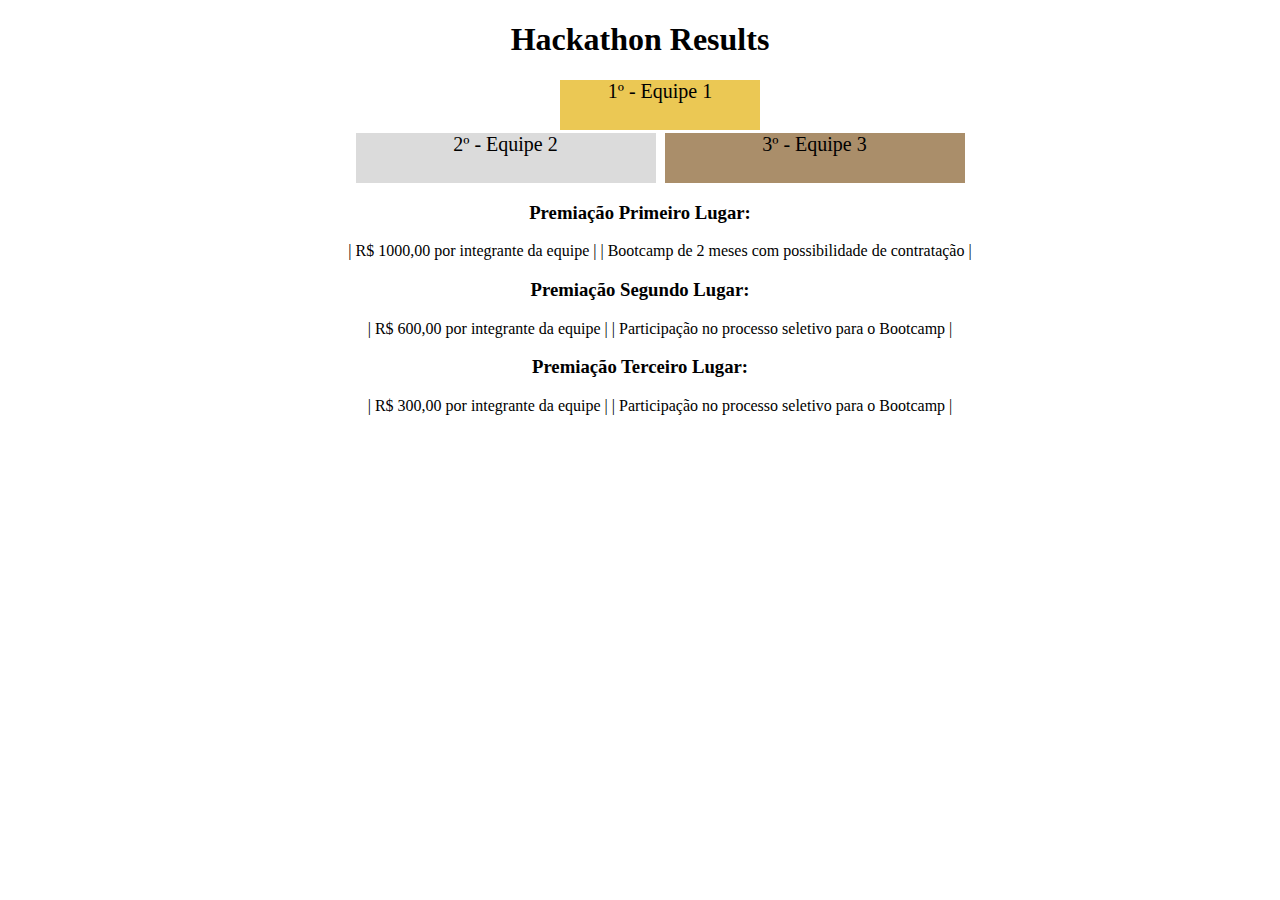
<file: fundamentos/bloco-3-introducao-a-html-e-css/dia-4-html-semantico/index.html>
<!DOCTYPE html>
<html lang="pt">
  <head>
    <meta charset="UTF-8" />
    <meta name="viewport" content="width=device-width, initial-scale=1.0" />
    <title>Ranking</title>
    <style>
      h1 {
        text-align: center;
      }

      #colocacao {
        text-align: center;
      }

      .first {
        display: block;
        background-color: rgb(235, 200, 84);
        font-size: 20px;
        height: 50px;
        text-align: center;
        width: 200px;
        margin: auto;
        margin-bottom: 3px;
      }

      .second {
        display: inline-block;
        background-color: rgb(219, 219, 219);
        font-size: 20px;
        height: 50px;
        text-align: center;
        width: 300px;
        margin-right: 5px;
      }

      .third {
        display: inline-block;
        background-color: rgb(170, 142, 106);
        font-size: 20px;
        height: 50px;
        text-align: center;
        width: 300px;
      }

      h3 {
        text-align: center;
      }

      .premio ul li {
        display: inline-block;
      }

      .premiacao {
        text-align: center;
      }
    </style>
  </head>
  <body>
    <header>
      <h1>Hackathon Results</h1>
    </header>
    <section>
      <ul type="none" id="colocacao">
        <li class="first">1º - Equipe 1</li>
        <li class="second">2º - Equipe 2</li>
        <li class="third">3º - Equipe 3</li>
      </ul>
    </section>
    <section class="premio">
      <h3>Premiação Primeiro Lugar:</h3>
      <ul class="premiacao">
        <li>| R$ 1000,00 por integrante da equipe |</li>
        <li>| Bootcamp de 2 meses com possibilidade de contratação |</li>
      </ul>
      <h3>Premiação Segundo Lugar:</h3>
      <ul class="premiacao">
        <li>| R$ 600,00 por integrante da equipe |</li>
        <li>| Participação no processo seletivo para o Bootcamp |</li>
      </ul>
      <h3>Premiação Terceiro Lugar:</h3>
      <ul class="premiacao">
        <li>| R$ 300,00 por integrante da equipe |</li>
        <li>| Participação no processo seletivo para o Bootcamp |</li>
      </ul>
    </section>
  </body>
</html>
</file>
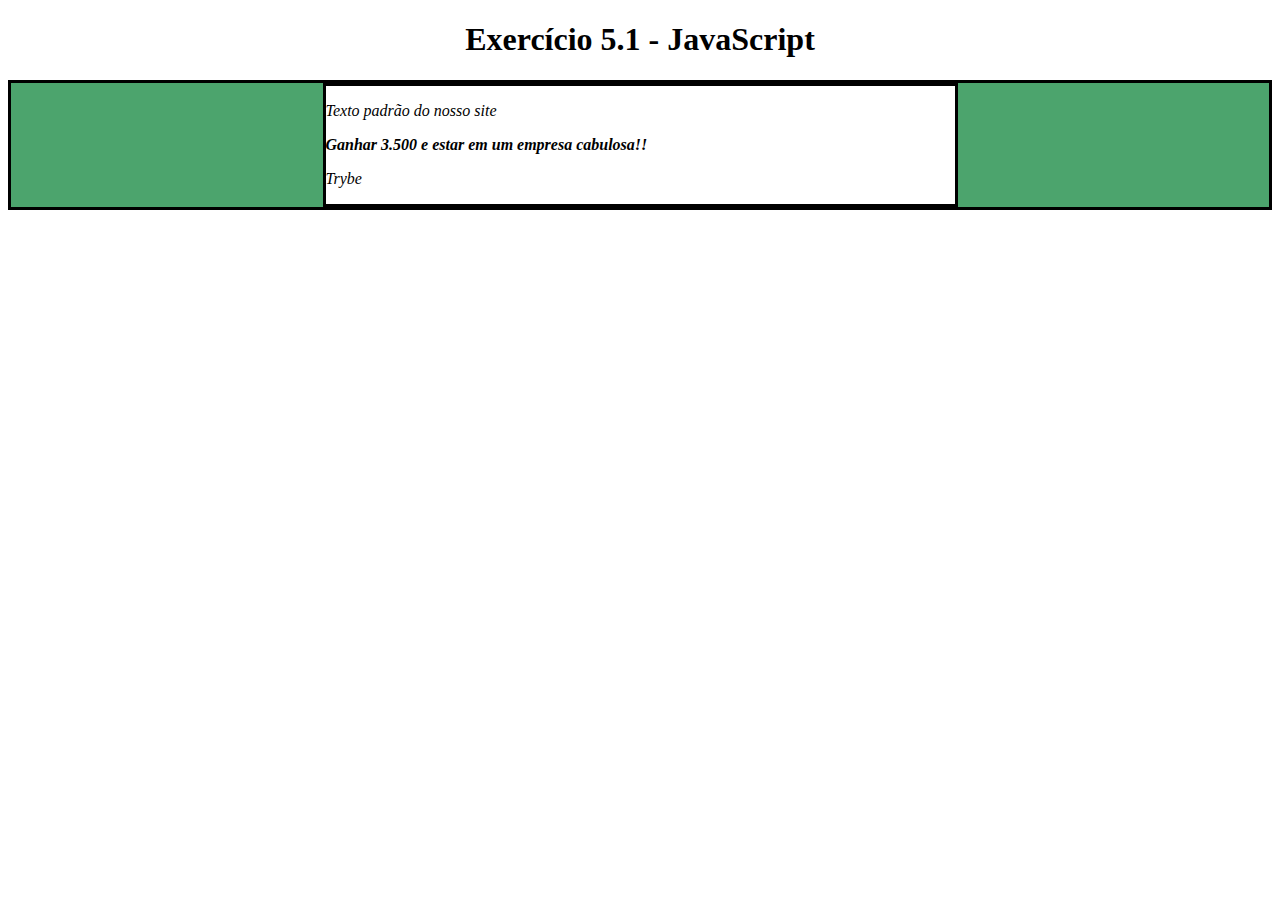
<file: fundamentos/bloco-5-javascript-dom-eventos-e-web-storage/dia-1-javascript-dom-e-seletores/index.html>
<!DOCTYPE html>
<html>
  <head>
    <meta charset="UTF-8" />
    <meta name="viewport" content="width=device-width" />
    <title>Exercício 5.1</title>

    <style>
      main,
      section {
        border-color: black;
        border-style: solid;
      }

      .title {
        text-align: center;
      }

      .main-content {
        background-color: yellow;
      }

      .main-content .center-content {
        background-color: red;
        width: 50%;
        margin: 0 auto;
      }

      .main-content .center-content p {
        font-style: italic;
      }
    </style>
  </head>
  <body>
    <header>
      <h1 class="title">Exercício 5.1 - JavaEscripito</h1>
    </header>
    <main class="main-content">
      <section class="center-content">
        <p>Texto padrão do nosso site</p>
        <p>-----</p>
        <p>Trybe</p>
      </section>
    </main>
    <script>
      function changeText() {
        let paragraph = document.getElementsByTagName("p")[1];
        paragraph.innerHTML = "Ganhar 3.500 e estar em um empresa cabulosa!!";
      }
      changeText();

      function changeColor() {
        let colorWhite = document.getElementsByClassName("center-content")[0];
        colorWhite.style.background = "white";
      }
      changeColor();

      function changeToGreen() {
        let colorGreen = document.getElementsByClassName("main-content")[0];
        colorGreen.style.background = "rgb(76,164,109)";
      }
      changeToGreen();

      function correctPhase() {
        let correct = document.getElementsByTagName("h1")[0];
        correct.innerHTML = "Exercício 5.1 - JavaScript";
      }
      correctPhase();

      function changeToBold() {
        let bolder = document.getElementsByTagName("p")[1];
        bolder.style.fontWeight = "bold";
      }
      changeToBold();

      function showParagraphs() {
        let paragraphs = document.getElementsByTagName("p");
        for (let index = 0; index < paragraphs.length; index += 1) {
          console.log(paragraphs[index].innerHTML);
        }
      }
      showParagraphs();

      /*
              Aqui você vai modificar os elementos já existentes utilizando apenas as funções:
              - document.getElementById()
              - document.getElementsByClassName()
              - document.getElementsByTagName()
       Crie e execute uma função que mude o texto na tag `<p>-----</p>`, para uma descrição de como você se vê daqui a 2 anos. (Não gaste tempo pensando no texto e sim realizando o exercício)
       Crie e execute uma função que mude a cor do quadrado amarelo para o verde da Trybe (rgb(76,164,109)).
       Crie e execute uma função que mude a cor do quadrado vermelho para branco.
       Crie e execute uma função que corrija o texto da tag <h1>.
       Crie e execute uma função que modifique todo o texto da tag <p> para maiúsculo.
       Crie e execute uma função que exiba o conteúdo de todas as tags <p> no console.
              */
    </script>
  </body>
</html>
</file>
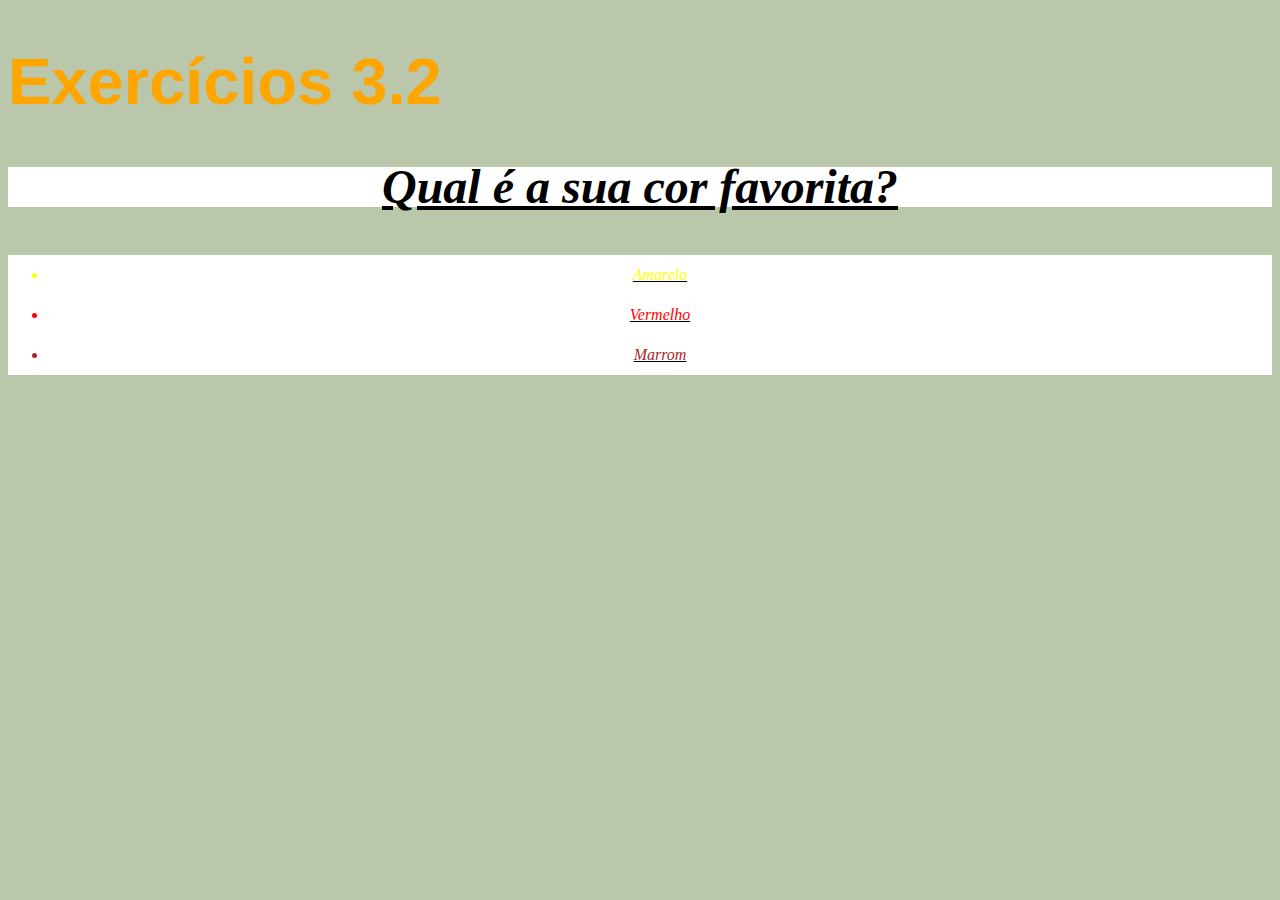
<file: fundamentos/bloco-3-introducao-a-html-e-css/dia-2-html-css-primeiros-passos-em-css/exercicio2.html>
<!DOCTYPE html>
<html lang="pt-br">
  <head>
    <meta charset="UTF-8" />
    <title>HTML</title>
    <link rel="stylesheet" type="text/css" href="style.css" />
    <style>
      /* body {
        background-color: rgb(186, 199, 170);
        font-size: 16px;
      }
      h1 {
        color: orange;
        font-size: 65px;
        font-family: sans-serif;
      }
      #yellow {
        color: yellow;
      }
      #red {
        color: red;
      }
      #brown {
        color: brown;
      }
      .cordefundo {
        background-color: white;
        font-style: italic;
        line-height: 40px;
        text-align: center;
        text-decoration: underline;
      }
      p {
        font-size: 3em;
        font-weight: 600;
      } */
    </style>
  </head>
  <body>
    <h1>Exercícios 3.2</h1>
    <p class="cordefundo">Qual é a sua cor favorita?</p>
    <ul class="cordefundo">
      <li id="yellow">Amarelo</li>
      <li id="red">Vermelho</li>
      <li id="brown">Marrom</li>
    </ul>
  </body>
</html>
</file>
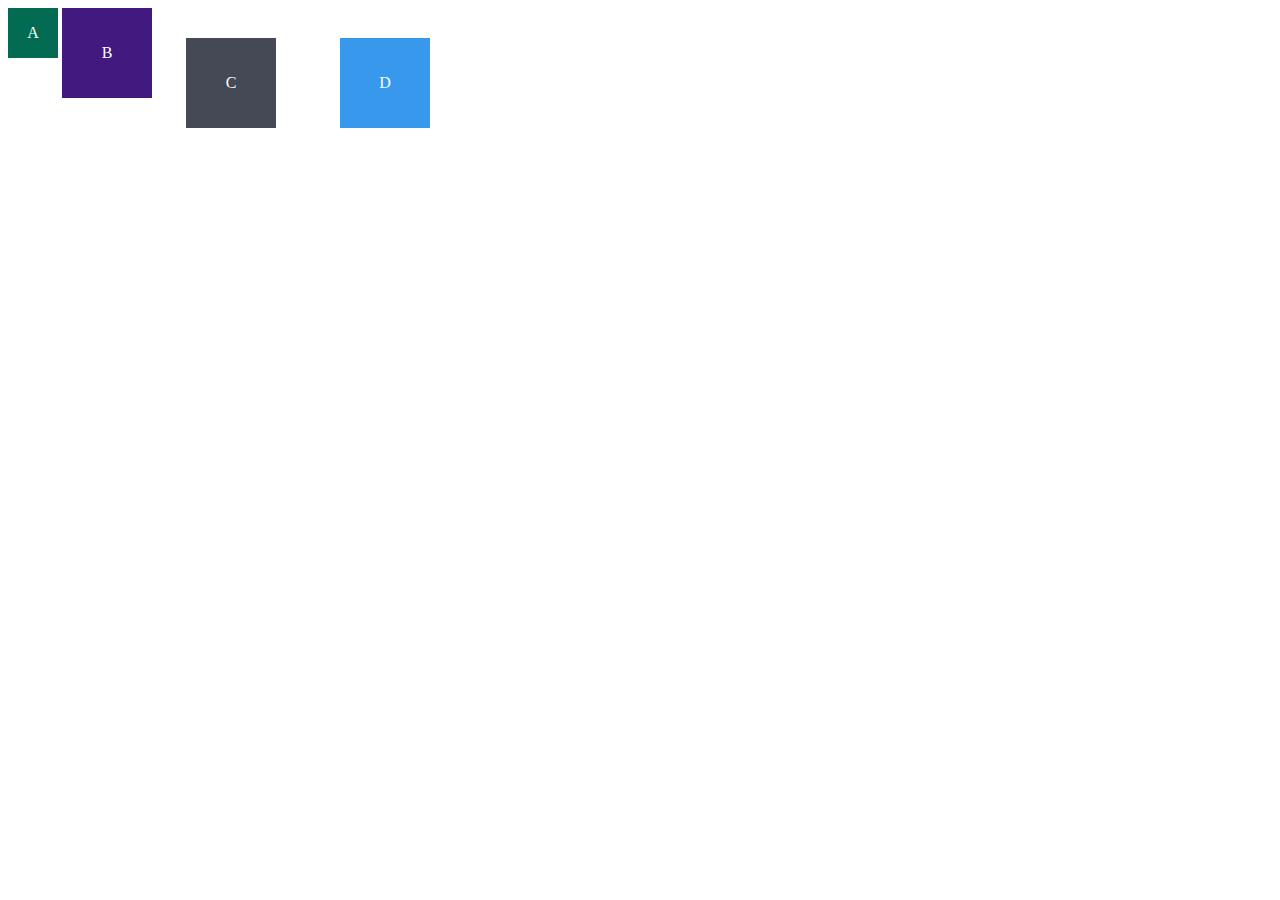
<file: fundamentos/bloco-3-introducao-a-html-e-css/dia-3-html-css-seletores-e-posicionamento/boxes.html>
<!DOCTYPE html>
<html lang="en">
  <head>
    <meta charset="UTF-8" />
    <meta name="viewport" content="width=device-width, initial-scale=1.0" />
    <title>Exercício de Fixação: box model</title>
    <link rel="stylesheet" href="styleb.css" />
  </head>
  <body>
    <div class="caixa width-and-height" style="background: #036b52">A</div>
    <div class="caixa width-and-height padding" style="background: #41197f">
      B
    </div>
    <div
      class="caixa width-and-height padding margin"
      style="background: #444955"
    >
      C
    </div>
    <div
      class="caixa width-and-height padding margin border"
      style="background: #3898ec"
    >
      D
    </div>
  </body>
</html>
</file>
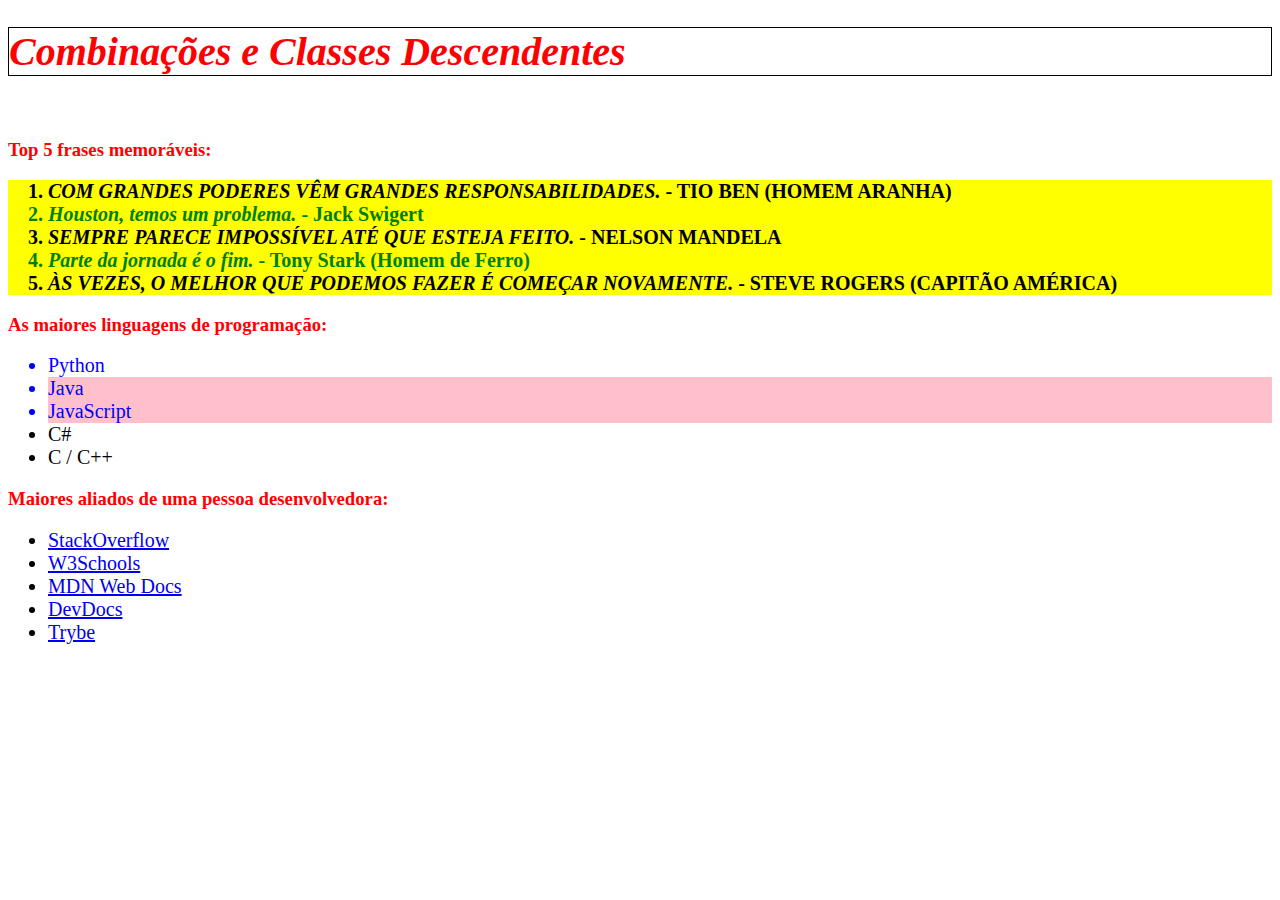
<file: fundamentos/bloco-3-introducao-a-html-e-css/dia-3-html-css-seletores-e-posicionamento/exercicio4.html>
<!DOCTYPE html>
<html lang="pt-br">
  <head>
    <meta charset="UTF-8" />
    <link rel="stylesheet" href="style3.css" />
    <title>#GoTrybe</title>
  </head>
  <body>
    <h1 class="italic"><em>Combinações e Classes Descendentes</em></h1>
    <br />
    <h3>Top 5 frases memoráveis:</h3>
    <ol>
      <li class="impar xx">
        <em>Com grandes poderes vêm grandes responsabilidades.</em> - Tio Ben
        (Homem Aranha)
      </li>
      <li class="par xx">
        <em>Houston, temos um problema.</em> - Jack Swigert
      </li>
      <li class="impar xx">
        <em>Sempre parece impossível até que esteja feito.</em> - Nelson Mandela
      </li>
      <li class="par xx">
        <em>Parte da jornada é o fim.</em> - Tony Stark (Homem de Ferro)
      </li>
      <li class="impar xx">
        <em>Às vezes, o melhor que podemos fazer é começar novamente.</em> -
        Steve Rogers (Capitão América)
      </li>
    </ol>
    <h3>As maiores linguagens de programação:</h3>
    <ul>
      <li class="linguagem">Python</li>
      <li class="rosa">Java</li>
      <li class="rosa">JavaScript</li>
      <li>C#</li>
      <li>C / C++</li>
    </ul>
    <h3>Maiores aliados de uma pessoa desenvolvedora:</h3>
    <ul class="aliados">
      <li class="orange">
        <a href="https://pt.stackoverflow.com/" target="_blank"
          >StackOverflow</a
        >
      </li>
      <li class="green">
        <a href="https://www.w3schools.com/" target="_blank">W3Schools</a>
      </li>
      <li class="black">
        <a href="https://developer.mozilla.org/pt-BR/" target="_blank"
          >MDN Web Docs</a
        >
      </li>
      <li class="yellow">
        <a href="https://devdocs.io/" target="_blank">DevDocs</a>
      </li>
      <li class="green">
        <a href="https://app.betrybe.com/" target="_blank">Trybe</a>
      </li>
    </ul>
  </body>
</html>
</file>
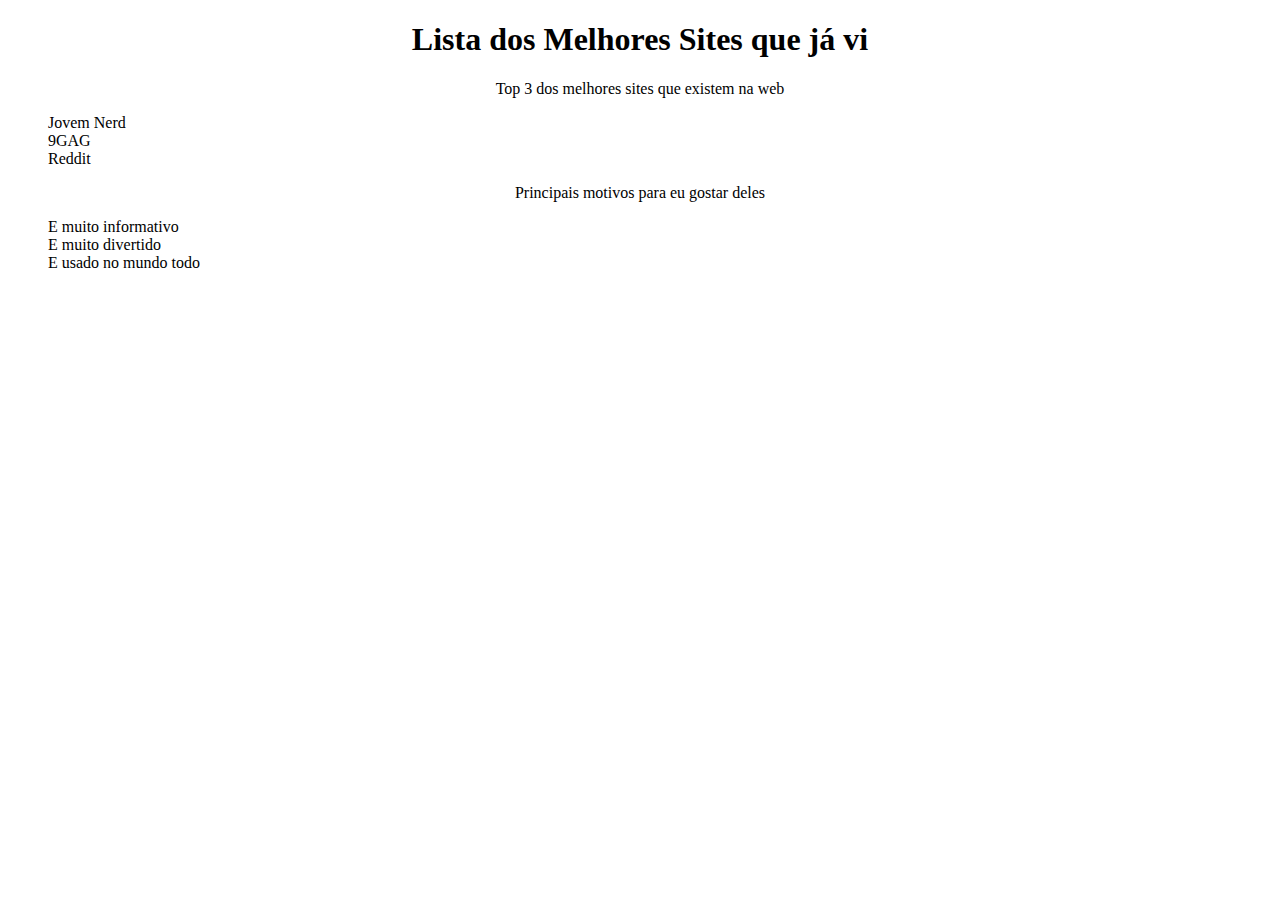
<file: fundamentos/bloco-3-introducao-a-html-e-css/dia-3-html-css-seletores-e-posicionamento/exercicio_agrupamento.html>
<!DOCTYPE html>
<html lang="pt-br">
  <head>
    <meta charset="UTF-8" />
    <title>Agrupando Seletores</title>
    <link rel="stylesheet" href="stylec.css" />
  </head>
  <body>
    <h1>Lista dos Melhores Sites que já vi</h1>
    <p>Top 3 dos melhores sites que existem na web</p>
    <ol class="lista">
      <li>Jovem Nerd</li>
      <li>9GAG</li>
      <li>Reddit</li>
    </ol>
    <p>Principais motivos para eu gostar deles</p>
    <ul class="lista">
      <li>E muito informativo</li>
      <li>E muito divertido</li>
      <li>E usado no mundo todo</li>
    </ul>
  </body>
</html>
</file>
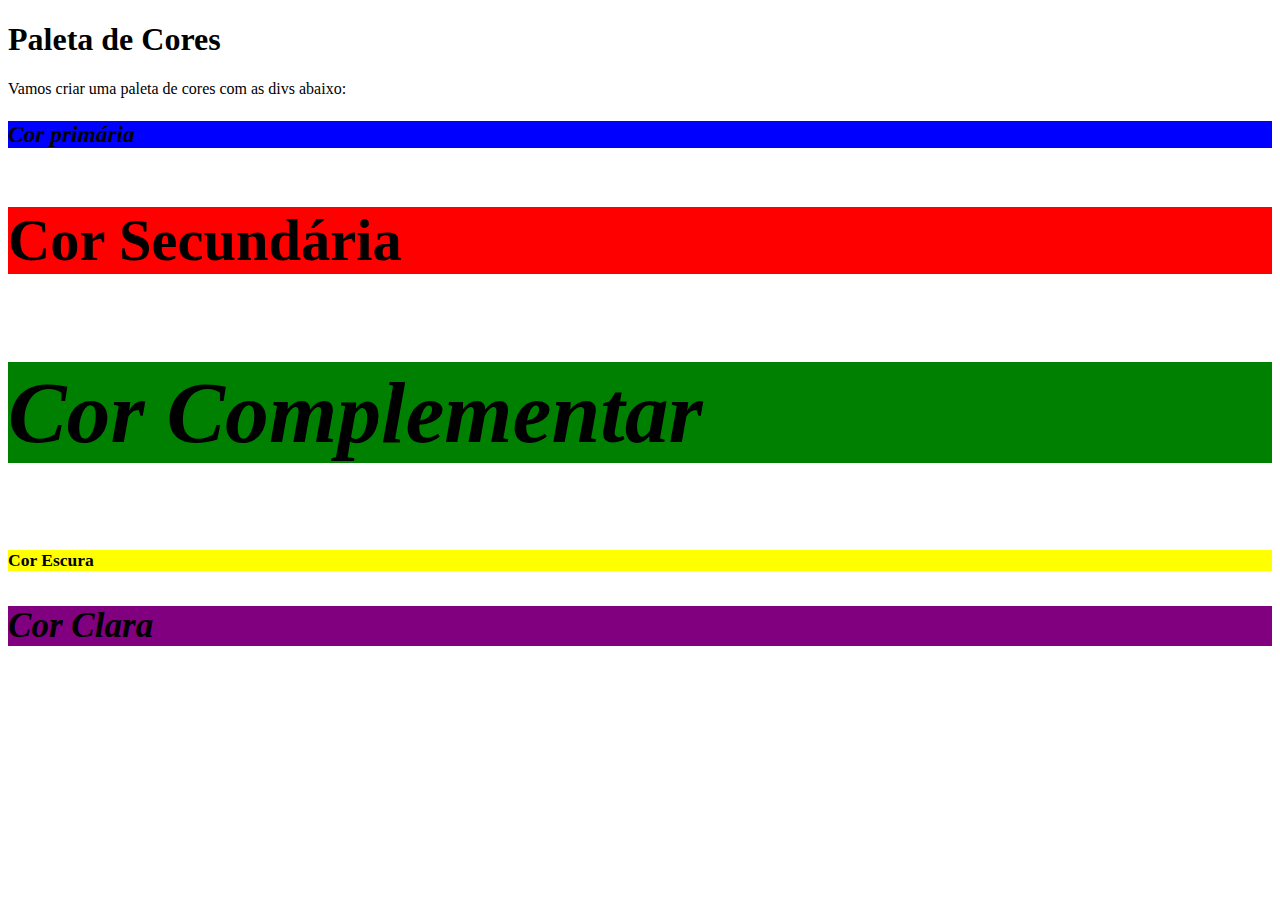
<file: fundamentos/bloco-3-introducao-a-html-e-css/dia-3-html-css-seletores-e-posicionamento/fixar2.html>
<!DOCTYPE html>
<html lang="pt-br">
  <head>
    <meta charset="UTF-8" />
    <title>Pseudoclasses</title>
    <link rel="stylesheet" href="style2.css" />
  </head>
  <body>
    <h1>Paleta de Cores</h1>
    <p>Vamos criar uma paleta de cores com as divs abaixo:</p>
    <div>
      <h3>Cor primária</h3>
    </div>
    <div>
      <h3>Cor Secundária</h3>
    </div>
    <div>
      <h3>Cor Complementar</h3>
    </div>
    <div>
      <h3>Cor Escura</h3>
    </div>
    <div>
      <h3>Cor Clara</h3>
    </div>
  </body>
</html>
</file>
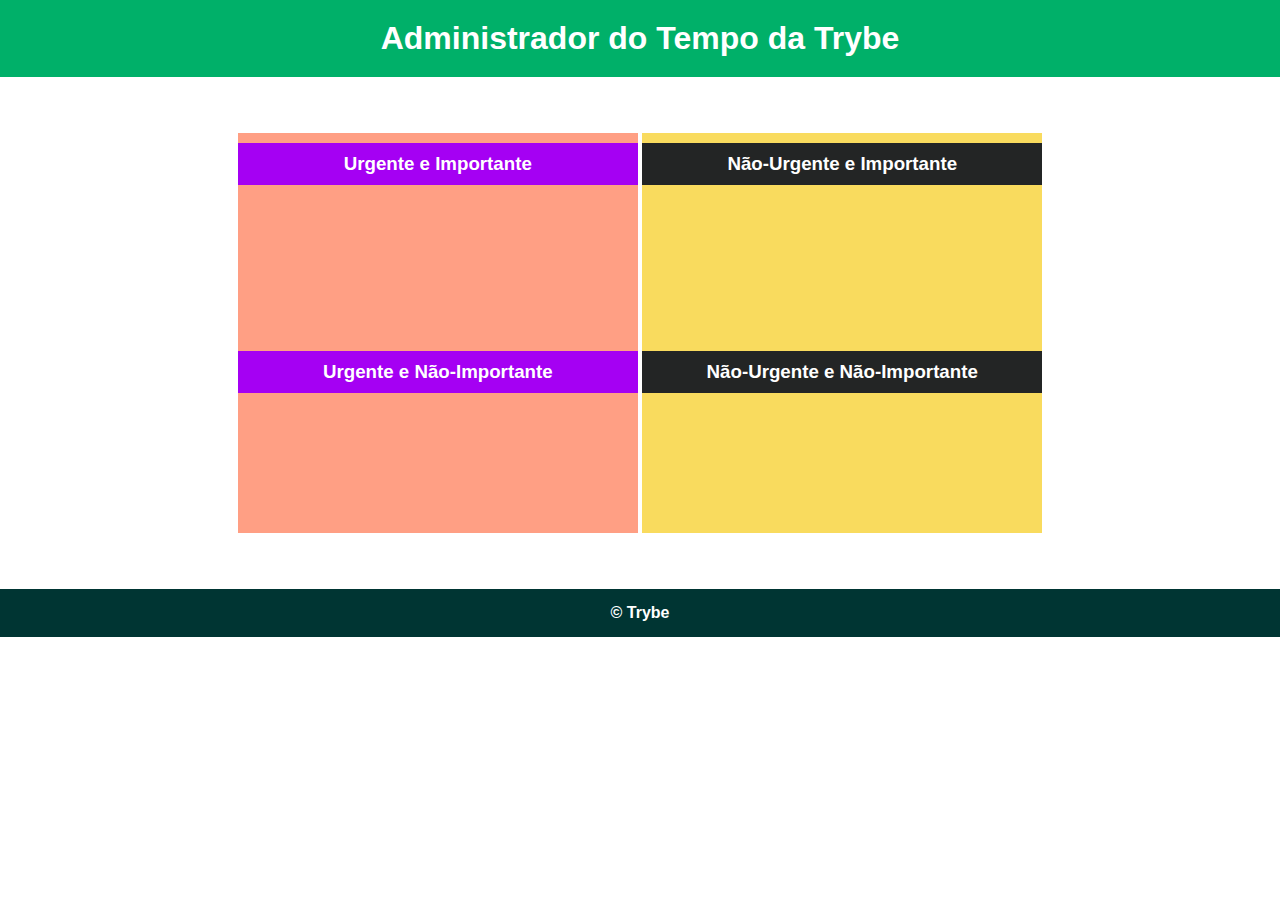
<file: fundamentos/bloco-5-javascript-dom-eventos-e-web-storage/dia-1-javascript-dom-e-seletores/Untitled-1.html>
<!DOCTYPE html>
<html lang="pt-br">
  <head>
    <meta charset="UTF-8" />
    <meta name="viewport" content="width=device-width, initial-scale=1.0" />
    <link rel="stylesheet" href="style.css" />
    <title>Administrador do Tempo</title>
  </head>
  <body id="container">
    <header id="header-container">
      <h1>Administrador do Tempo da Trybe</h1>
    </header>

    <section class="emergency-tasks">
      <div>
        <h3>Urgente e Importante</h3>
      </div>
      <div>
        <h3>Urgente e Não-Importante</h3>
      </div>
    </section>

    <section class="no-emergency-tasks">
      <div>
        <h3>Não-Urgente e Importante</h3>
      </div>
      <div>
        <h3>Não-Urgente e Não-Importante</h3>
      </div>
    </section>

    <footer id="footer-container">
      <div>&copy; Trybe</div>
    </footer>
    <script src="java.js"></script>
  </body>
</html>
</file>
<file: fundamentos/bloco-3-introducao-a-html-e-css/dia-2-html-css-primeiros-passos-em-css/style.css>
body {
  background-color: rgb(186, 199, 170);
  font-size: 16px;
}
h1 {
  color: orange;
  font-size: 65px;
  font-family: sans-serif;
}
#yellow {
  color: yellow;
}
#red {
  color: red;
}
#brown {
  color: brown;
}
.cordefundo {
  background-color: white;
  font-style: italic;
  line-height: 40px;
  text-align: center;
  text-decoration: underline;
}
p {
  font-size: 3em;
  font-weight: 600;
}
</file>
<file: fundamentos/bloco-3-introducao-a-html-e-css/dia-3-html-css-seletores-e-posicionamento/styleb.css>
.caixa {
  color: white;
  display: inline-block;
  line-height: 50px;
  text-align: center;
  vertical-align: top;
}

.width-and-height {
  height: 50px;
  width: 50px;
}

/* insira na classe abaixo um padding de 20px para aplicá-lo aos itens B, C e D */
.padding {
padding: 20px;
}

/* insira na classe abaixo uma margem de 30px para aplicá-la aos itens C e D */
.margin {
margin: 30px;
}

/* insira na classe abaixo uma borda com valor '5px solid black' para aplicá-la ao item D */
.border {
  border: 5px;

}
</file>
<file: fundamentos/bloco-3-introducao-a-html-e-css/dia-3-html-css-seletores-e-posicionamento/style3.css>
ol {
  background-color: yellow;
}
li.impar{
  text-transform: uppercase;
}
li.par {
  color: green;
}
h1,h3{
  color: red;
}
h1.italic{
  font-size: 40px;
  border: 1px solid black;
}
li {
  font-size: 20px;
}
li.xx{
  font-weight: bolder;
}
li.linguagem{
  color: blue;
}
li.rosa{
  background-color: pink;
  color: blue;
}
ul.aliados :hover{
  font-weight: bold;
}
li.green :hover{
  color: green;
}
li.orange :hover{
  color: orange;
}
li.black :hover{
  color: black;
}
li.yellow :hover{
  color: yellow;
}
</file>
<file: fundamentos/bloco-3-introducao-a-html-e-css/dia-3-html-css-seletores-e-posicionamento/stylec.css>
p, h1 {
  text-align: center;

}
li:hover{
  background-color: aqua;
  transition: all;
}
li:active{
  font-family: 'Courier New', Courier, monospace;
  transition: all;
}
.lista{
  list-style: none;
}
</file>
<file: fundamentos/bloco-3-introducao-a-html-e-css/dia-3-html-css-seletores-e-posicionamento/style2.css>
div:hover{
  border-width:1px;
  border-style:solid;
  border-color:black;
  transition: all;
}
div:first-of-type{
    background-color: blue;
    font-size: 20px;
}
div:nth-of-type(2){
  background-color: red;
  font-size: 50px;
}
div:nth-of-type(3){
  background-color: green;
  font-size: 75px;
}
div:nth-of-type(4){
  background-color: yellow;
  font-size: 15px;
}
div:last-of-type{
  background-color: purple;
  font-size: 30px;
}
div:nth-of-type(odd){
  font-style: italic;
  font-family: Georgia, 'Times New Roman', Times, serif;
}
</file>
<file: fundamentos/bloco-5-javascript-dom-eventos-e-web-storage/dia-1-javascript-dom-e-seletores/style.css>
* {
  margin: 0;
}

#container {
  font-family: Verdana, Geneva, Tahoma, sans-serif;
  text-align: center;
}

#header-container {
  color: white;
  padding: 20px;
}

.emergency-tasks {
  display: inline-block;
  height: 400px;
  margin: 56px 0;
  width: 400px;
}

.emergency-tasks div {
  height: 198px;
}
.emergency-tasks h3 {
  color: white;
  margin-top: 10px;
  padding: 10px;
}

.no-emergency-tasks {
  display: inline-block;
  height: 400px;
  width: 400px;
}

.no-emergency-tasks div {
  height: 198px;
}

.no-emergency-tasks h3 {
  color: white;
  margin-top: 10px;
  padding: 10px;
}

#footer-container {
  color: white;
  font-weight: 700;
  padding: 15px;
  text-align: center;
}
</file>
